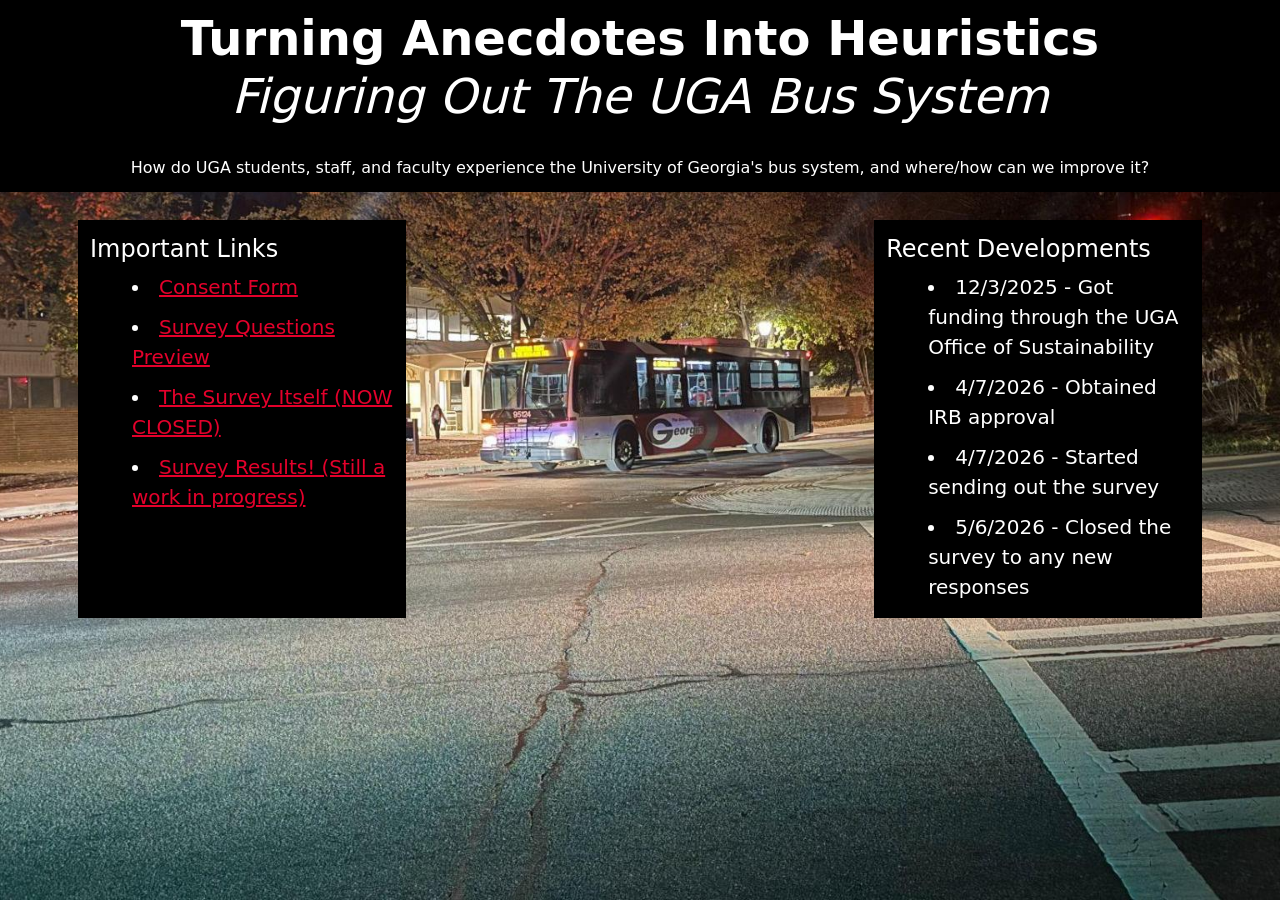
<file: index.html>
<!DOCTYPE html>
<html>
  <head>
    <title>UGA BUS</title>
    <meta charset="UTF-8">
    <meta name="viewport" content="width=device-width, initial-scale=1.0">
    <link rel="icon" type="image/x-icon" href="/BUS-nobckg.png">

    <link href="https://cdn.jsdelivr.net/npm/bootstrap@5.0.2/dist/css/bootstrap.min.css" rel="stylesheet" integrity="sha384-EVSTQN3/azprG1Anm3QDgpJLIm9Nao0Yz1ztcQTwFspd3yD65VohhpuuCOmLASjC" crossorigin="anonymous">
    <link rel="stylesheet" href="index.css">
  </head>
    
  <body>
    <div style="background-color:black;">
      <h1><b>Turning Anecdotes Into Heuristics</b> <br> <i>Figuring Out The UGA Bus System</i></h1>
      <h2>How do UGA students, staff, and faculty experience the University of Georgia's bus system, and where/how can we improve it?</h2>
    </div>

    <div class="container">
      <div class="row">
        <div class="col">
          <h3>Important Links</h3>
          <ul class="p">
            <li><a target="_blank" rel="noopener noreferrer" href="/Consent Form_ Turning Anecdotes Into Heuristics - Figuring Out The UGA Bus System.pdf">Consent Form</a></li>
            <li><a target="_blank" rel="noopener noreferrer" href="BUS Survey.pdf">Survey Questions Preview</a></li>
            <li><a target="_blank" rel="noopener noreferrer" href="https://uga.questionpro.com/UGA-BUS">The Survey Itself (NOW CLOSED)</a></li>
            <li><a href="./results.html">Survey Results! (Still a work in progress) </a></li>
          </ul>  
        </div>

        <div class = "col-5" style="background-color: rgba(0, 0, 0, 0);"></div>
  
        <div class="col">
          <h3>Recent Developments</h3>
          <ul class="p">
            <li>12/3/2025 - Got funding through the UGA Office of Sustainability</li>
            <li>4/7/2026 - Obtained IRB approval</li>
            <li>4/7/2026 - Started sending out the survey</li>
            <li>5/6/2026 - Closed the survey to any new responses</li>
          </ul>
        </div>
          
      </div>
    </div>    
    <script>
  </body>
</html>
</file>
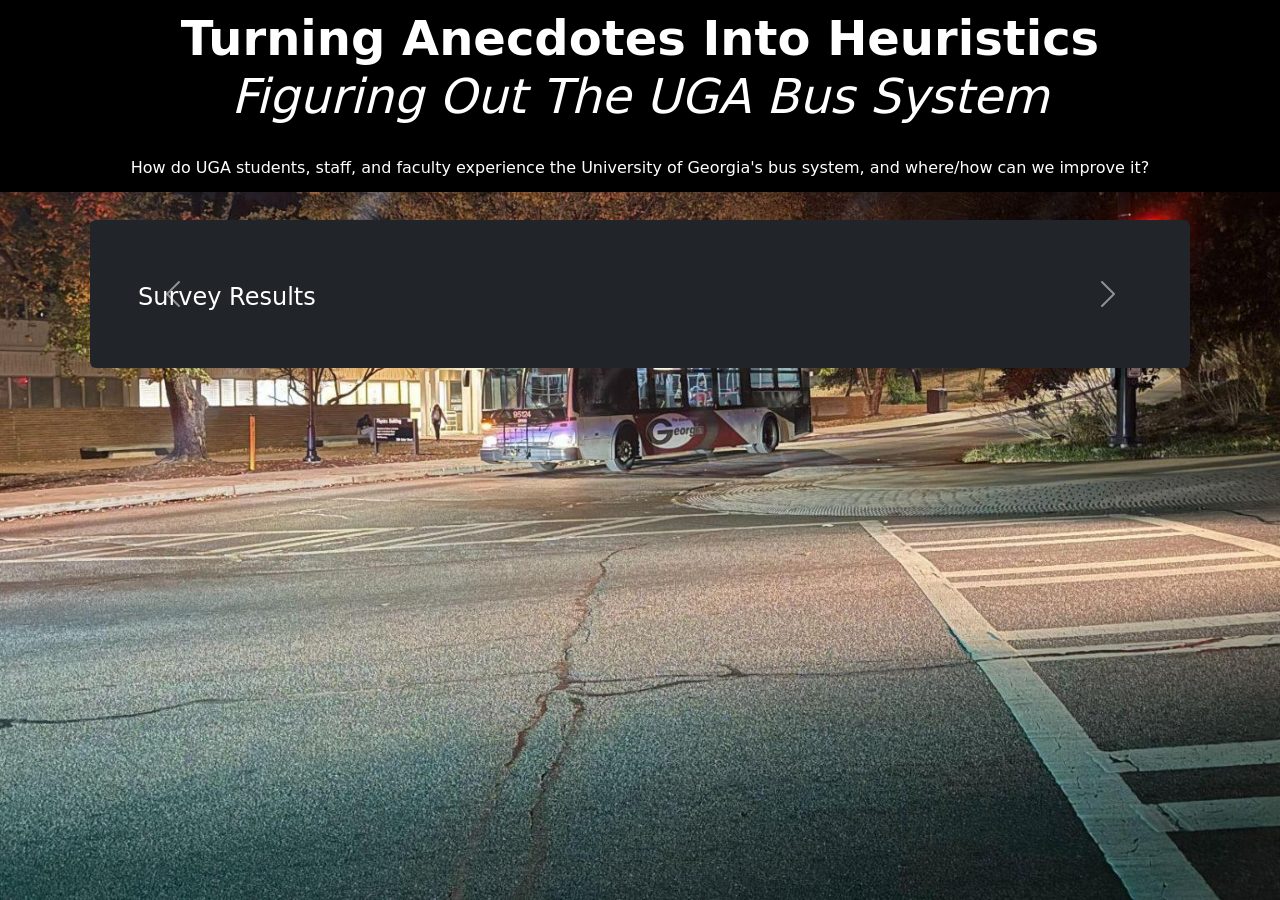
<file: results.html>
<!DOCTYPE html>
<html>
  <head>
    <title>UGA BUS - Results</title>
    <meta charset="UTF-8">
    <meta name="viewport" content="width=device-width, initial-scale=1.0">
    <link rel="icon" type="image/x-icon" href="/BUS-nobckg.png">

    <link href="https://cdn.jsdelivr.net/npm/bootstrap@5.0.2/dist/css/bootstrap.min.css" rel="stylesheet" integrity="sha384-EVSTQN3/azprG1Anm3QDgpJLIm9Nao0Yz1ztcQTwFspd3yD65VohhpuuCOmLASjC" crossorigin="anonymous">
    <link rel="stylesheet" href="index.css">
  </head>
    
  <body>
    <div style="background-color:black;">
      <h1><b>Turning Anecdotes Into Heuristics</b> <br> <i>Figuring Out The UGA Bus System</i></h1>
      <h2>How do UGA students, staff, and faculty experience the University of Georgia's bus system, and where/how can we improve it?</h2>
    </div>

    <div class="container">
      <!-- <div class="row">
        <div class="col">
          <h3>Survey Results</h3>
            <p class="p">
              Work In Progress! Check back later!  
            </p> 
        </div>
        <div class="col">
          <a href="./index.html">
            <p class="p"> Back to homepage? </p> 
          </a>
        </div>
      </div> -->



  <div id="transitCarousel" class="carousel slide" data-bs-ride="carousel">
  <div class="carousel-inner">
    
    <div class="carousel-item active">
      <div class="p-5 bg-dark text-white text-center rounded">
        <h3>Survey Results</h3>
      </div>
    </div>

    <div class="carousel-item">
      <div class="p-5 bg-secondary text-white text-center rounded">
        <h3>Work in progress! Check back later.</h3>
          <a href="./index.html">
            <p class="p"> Back to homepage? </p> 
          </a>
      </div>
    </div>

  </div>

  <button class="carousel-control-prev" type="button" data-bs-target="#transitCarousel" data-bs-slide="prev">
    <span class="carousel-control-prev-icon" aria-hidden="true"></span>
    <span class="visually-hidden">Previous</span>
  </button>
  <button class="carousel-control-next" type="button" data-bs-target="#transitCarousel" data-bs-slide="next">
    <span class="carousel-control-next-icon" aria-hidden="true"></span>
    <span class="visually-hidden">Next</span>
  </button>
</div>
      
      
      
    </div> 
    <script src="https://cdn.jsdelivr.net/npm/bootstrap@5.3.3/dist/js/bootstrap.bundle.min.js"></script>
  </body>
</html>
</file>
<file: index.css>
* {
  margin: 0;
  padding: 0;
  box-sizing: border-box;
}

body {
  background-image: url('BUS.jpg');
  background-repeat: no-repeat;
  background-attachment: fixed;
  background-size: cover;
  background-position: center;
  font-family: system-ui, -apple-system, BlinkMacSystemFont, 'Segoe UI', Roboto, Oxygen, Ubuntu, Cantarell, 'Open Sans', 'Helvetica Neue', sans-serif;
  min-height: 100vh;
}

h1 {
  text-align: center;
  color: #ffffff;
  font-size: clamp(24px, 8vw, 48px);
  background-color: black;
  padding: 10px;
}

h2 {
  text-align: center;
  color: #ffffff;
  font-size: clamp(8px, 5vw, 16px);
  background-color: black;
  padding: 15px;
}

h3 {
  text-align: left;
  color: #ffffff;
  font-size: clamp(18px, 4vw, 24px);
  margin-top: 15px;
}

.p {
  text-align: left;
  color: #ffffff;
  font-size: clamp(14px, 3.5vw, 20px);
}

.container {
  padding: 20px;
}

.button {
  background-color: #BA0C2F;
  cursor: pointer;
  padding: 30px;
  font-size: clamp(16px, 4vw, 24px);
  border: none;
  border-radius: 5px;
  color: white;
  transition: background-color 0.3s;
}

.button:hover {
  background-color: #000000;
}

.button a {
  text-decoration: none;
  color: white;
  display: block;
}

.col {
    background-color: black;
  }

ul {
  list-style-position: inside;
  margin-left: 10px;
}

ul li {
  margin-bottom: 10px;
}

a:link {
  color: #E4002B;
  background-color: transparent;
}
a:visited {
  color: #00A3AD;
  background-color: transparent;
}
a:hover {
  color: #C8D8EB;
  background-color: transparent;
  text-decoration: none;
}
a:active {
  color: #BA0C2F;
  background-color: transparent;
  text-decoration: none;
}

@media (max-width: 1024px) {
  .row {
    display: flex;
    flex-direction: column;
  }

  .col {
    width: 100% !important;
    margin-bottom: 20px;
    background-color: black;
  }

  .col-5 {
    display: none !important;
  }

  .button {
    padding: 20px;
    width: 100%;
  }

  .sidebar {
    width: 100%;
  }
}
</file>
